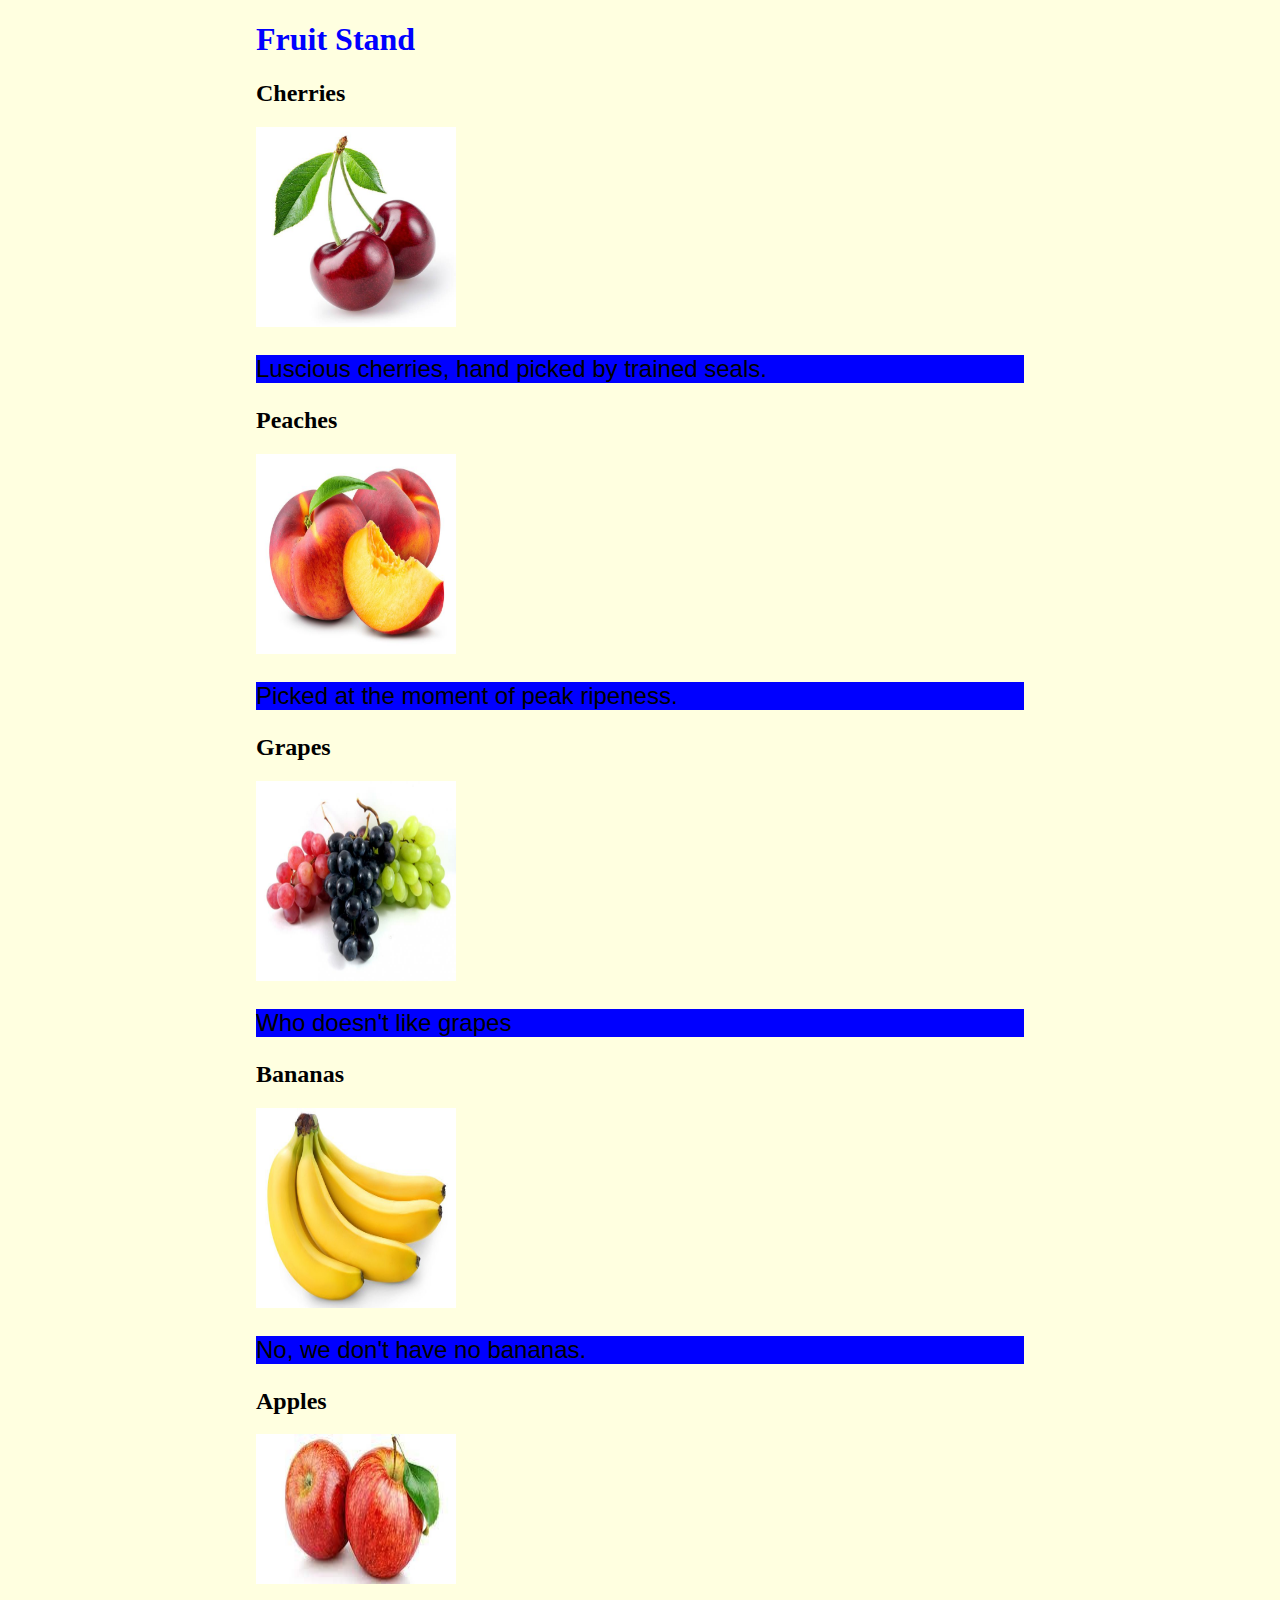
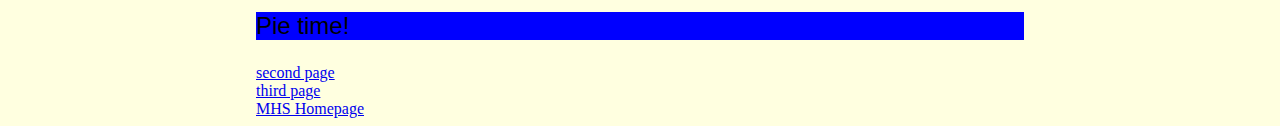
<file: index.html>
<!DOCTYPE html>
<html>
	<head>
		<title>Fruit Stand</title>
		<link rel="stylesheet" type="text/css" href="style.css">
              
  
        <h1>Fruit Stand</h1>
		<h2>Cherries</h2>
		<img src="images/cherries.jpg" width=200 height=200>
		<p>Luscious cherries, hand picked by trained seals.</p>
		<h2>Peaches</h2>
		<img src="images/peaches.jpg" width=200 height=200>
		<p>Picked at the moment of peak ripeness.</p>
		<h2>Grapes</h2>
		<img src="images/grapes.jpg" width=200 height=200>
		<p>Who doesn't like grapes</p>
		<h2>Bananas</h2>
		<img src="images/bananas.jpg" width=200 height=200>
		<p>No, we don't have no bananas.
		<h2>Apples</h2>
		<img src="images/apples.jpg" width=200 height=150>
		<p>Pie time!</p>
        
        <a href="docs/2nd.html" target=" blank">second page</a><br>
    <a href="docs/3rd.html"target=" blank"> third page</a><br>
    <a href=" https://boe.mono.k12.wv.us
             " target=" blank">MHS Homepage</a><br>

              

              </html>
</file>
<file: style.css>
body {background-color:#ffffe0;margin-left:20%; margin-right:20% }
p{background-color:blue;font-family:arial;font-size:24px}
h1{color:blue}
</file>
